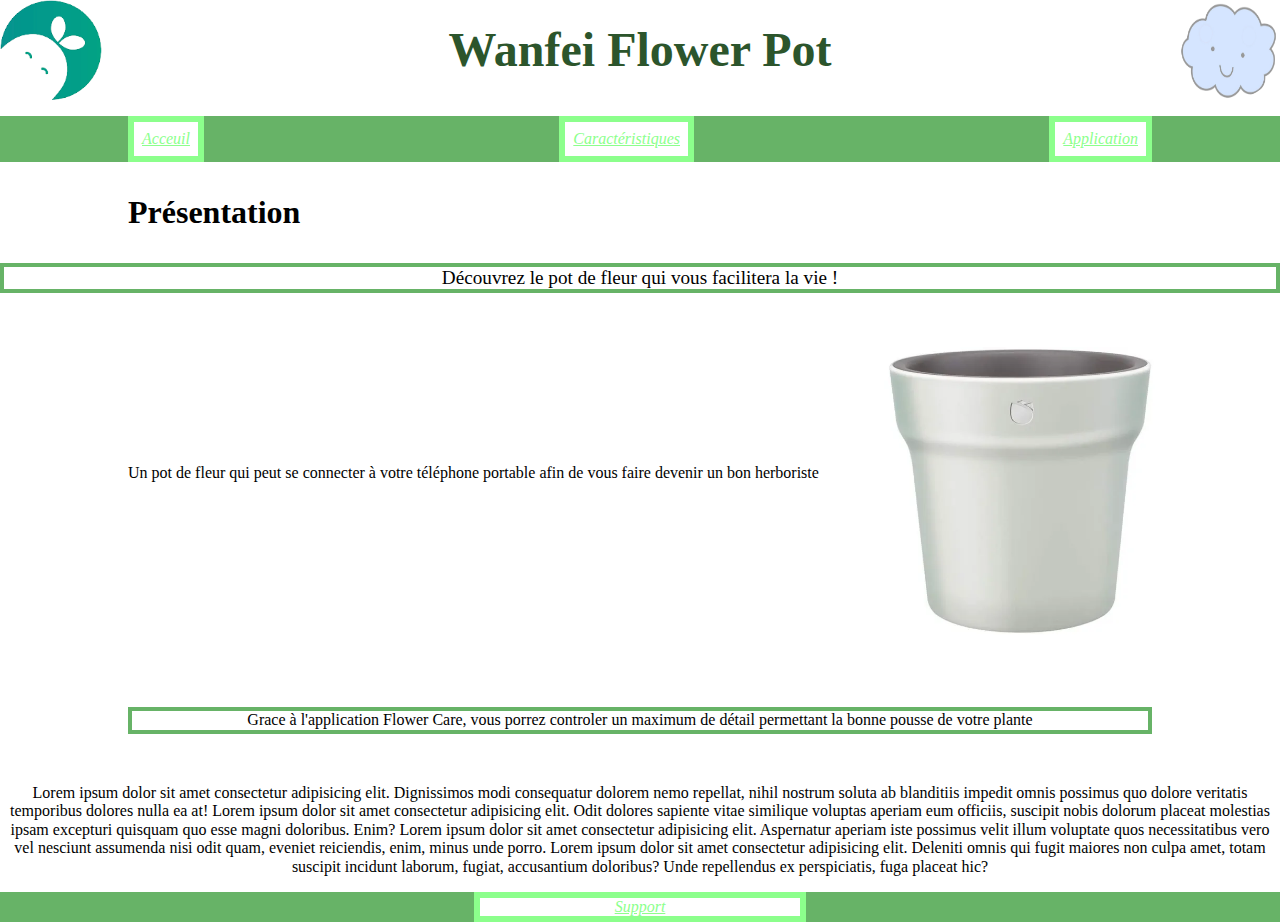
<file: index.html>
<!DOCTYPE html>
<html lang="en">
<head>
    <meta charset="UTF-8">
    <meta http-equiv="X-UA-Compatible" content="IE=edge">
    <meta name="viewport" content="width=device-width, initial-scale=1.0">
    <link rel="stylesheet" href="style.css">
    <link rel="stylesheet" href="normalize.css">
    <title>Wanfei</title>
</head>
<body>
    <header>
        <nav class="HautP">
            <img class="Logo" src="images/Wanfei.png" alt="Logo Wanfei">
            <h1 class="titre">Wanfei Flower Pot</h1>
            <img class="nuage" src="images/nuage.png" alt="nuage">
        </nav>
        <nav class="liste">
            <ul>
                <a class="couleur" href="index.html"><li class="Acceuil">Acceuil</li></a>
                <a class="couleur" href="Caractéristiques.html"><li class="Caractéristiques">Caractéristiques</li></a>
                <a class="couleur" href="Application.html"><li class="Application">Application</li></a>
            </ul>
        </nav>
    </header>
    <main>
        <section>
            <h3 class="titre">Présentation</h3>
            <p class="texte1">
                Découvrez le pot de fleur qui vous facilitera la vie !
            </p>
            <p class="mainA texte2">
                Un pot de fleur qui peut se connecter à votre téléphone portable afin de vous faire devenir un bon herboriste
            <img class="mainA" src="images/pot.png" alt="pot de fleur et appli mobile">
            </p>
        <br>
            <p class="texte3">
                Grace à l'application Flower Care, vous porrez controler un maximum de détail permettant la bonne pousse de votre plante
            </p>
        <br>
            <p class="texte4">
                Lorem ipsum dolor sit amet consectetur adipisicing elit. Dignissimos modi consequatur dolorem nemo repellat, nihil nostrum soluta ab blanditiis impedit omnis possimus quo dolore veritatis temporibus dolores nulla ea at!
                Lorem ipsum dolor sit amet consectetur adipisicing elit. Odit dolores sapiente vitae similique voluptas aperiam eum officiis, suscipit nobis dolorum placeat molestias ipsam excepturi quisquam quo esse magni doloribus. Enim?
                Lorem ipsum dolor sit amet consectetur adipisicing elit. Aspernatur aperiam iste possimus velit illum voluptate quos necessitatibus vero vel nesciunt assumenda nisi odit quam, eveniet reiciendis, enim, minus unde porro.
                Lorem ipsum dolor sit amet consectetur adipisicing elit. Deleniti omnis qui fugit maiores non culpa amet, totam suscipit incidunt laborum, fugiat, accusantium doloribus? Unde repellendus ex perspiciatis, fuga placeat hic?
            </p> 
        </section>
    </main>
    <footer class="footer">
                <a class="couleur posC" href="support.html"><p class="centre">Support</p></a> 
    </footer>
</body>
</html>
</file>
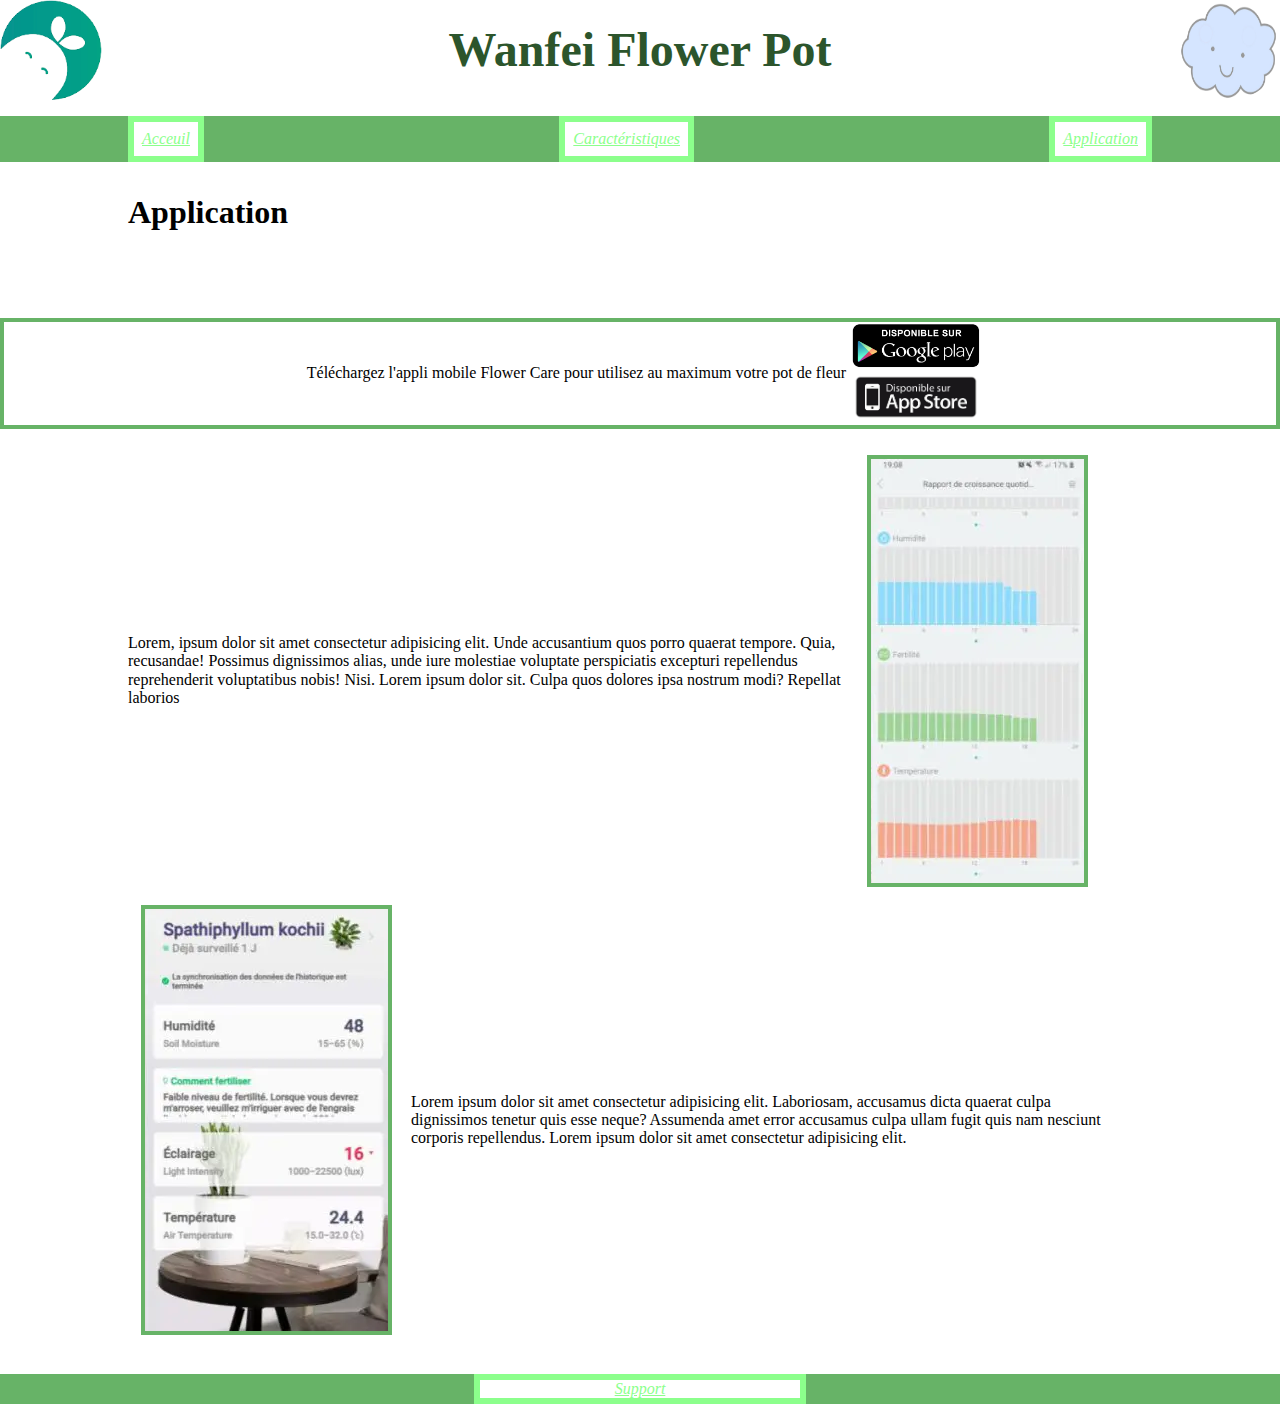
<file: Application.html>
<!DOCTYPE html>
<html lang="en">
    <head>
        <meta charset="UTF-8">
        <meta http-equiv="X-UA-Compatible" content="IE=edge">
        <meta name="viewport" content="width=device-width, initial-scale=1.0">
        <link rel="stylesheet" href="style.css">
        <link rel="stylesheet" href="normalize.css">
        <title>Wanfei</title>
    </head>
    <body>
    <!--blablablablablablablablablablblablablablablablablablablablablab-->
        <header>
            <nav class="HautP">
                <img class="Logo" src="images/Wanfei.png" alt="Logo Wanfei">
                <h1 class="titre">Wanfei Flower Pot</h1>
                <img class="nuage" src="images/nuage.png" alt="nuage">
            </nav>
            <nav class="liste">
                <ul>
                    <a class="couleur" href="index.html"><li class="Acceuil">Acceuil</li></a>
                    <a class="couleur" href="Caractéristiques.html"><li class="Caractéristiques">Caractéristiques</li></a>
                    <a class="couleur" href="Application.html"><li class="Application">Application</li></a>
                </ul>
            </nav>
        </header>
        <main>
        <h3 class="titre">Application</h3>
        <br>
        <br>
        <br>
            <div class="mainapp">
                <p class="txtapp">Téléchargez l'appli mobile Flower Care pour utilisez au maximum votre pot de fleur</p>
                <div class="storelien">
                    <a class="google" href="https://play.google.com/store/apps/details?id=com.huahuacaocao.flowercare&gl=FR"><img class="googleplay" src="images/Logo_Google_play.png" alt="Google Play"></a>
                    <a class="apple" href="https://apps.apple.com/fr/app/flower-care/id1095274672"><img class="appstore" src="images/App-Store.png" alt="App-Store"></a>
                </div> 
            </div>
            <div class="mainapp1">
                <p class="txtapp">Lorem, ipsum dolor sit amet consectetur adipisicing elit. Unde accusantium quos porro quaerat tempore. Quia, recusandae! Possimus dignissimos alias, unde iure molestiae voluptate perspiciatis excepturi repellendus reprehenderit voluptatibus nobis! Nisi.
                    Lorem ipsum dolor sit. Culpa quos dolores ipsa nostrum modi? Repellat laborios
                </p>
                <img class="imgmarge" src="images/AppWanfei.png" alt="Image de l'application">
            </div>
        <br>
            <div class="mainapp2">
                <p class="txtapp">Lorem ipsum dolor sit amet consectetur adipisicing elit. Laboriosam, accusamus dicta quaerat culpa dignissimos tenetur quis esse neque? Assumenda amet error accusamus culpa ullam fugit quis nam nesciunt corporis repellendus.
                    Lorem ipsum dolor sit amet consectetur adipisicing elit.
                </p>
                <img class="imgmarge2" src="images/AppWanfei1.png" alt="Image de l'application">
            </div>
        </main>
        <footer class="footer">
            <a class="couleur posC" href="support.html"><p class="centre">Support</p></a> 
        </footer>
    </body>
</html>
</file>
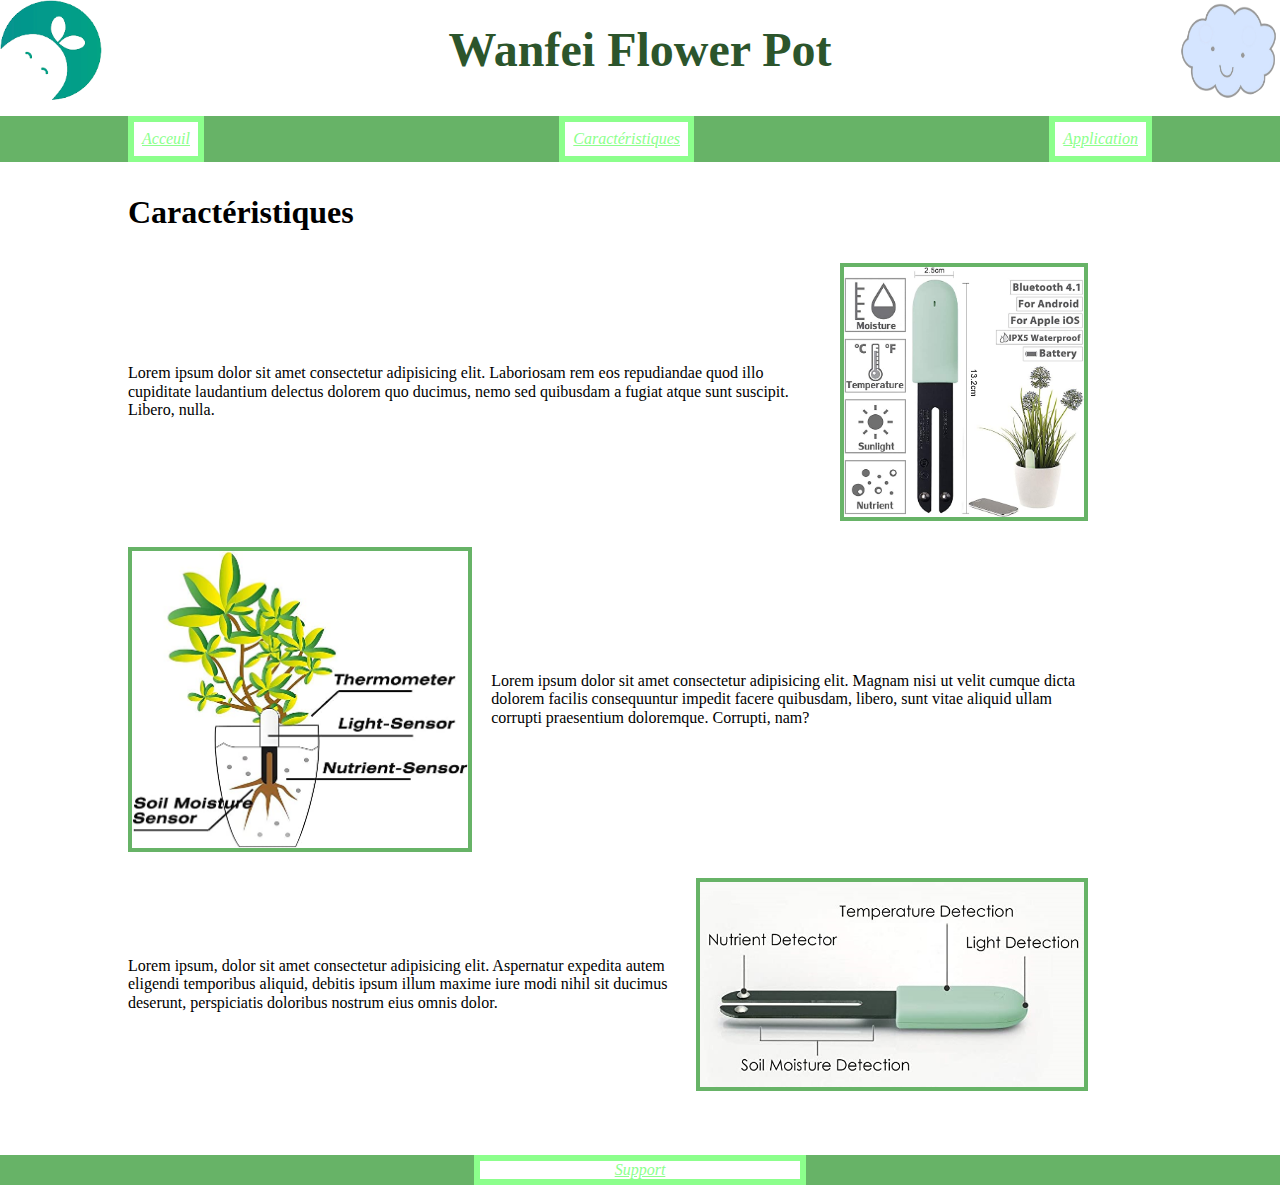
<file: Caractéristiques.html>
<!DOCTYPE html>
<html lang="en">
<head>
    <meta charset="UTF-8">
    <meta http-equiv="X-UA-Compatible" content="IE=edge">
    <meta name="viewport" content="width=device-width, initial-scale=1.0">
    <link rel="stylesheet" href="style.css">
    <link rel="stylesheet" href="normalize.css">
    <title>Wanfei</title>
</head>
<body>
    <!--blablablablablablablablablablblablablablablablablablablablablab-->
    <header>
        <nav class="HautP">
            <img class="Logo" src="images/Wanfei.png" alt="Logo Wanfei">
            <h1 class="titre">Wanfei Flower Pot</h1>
            <img class="nuage" src="images/nuage.png" alt="nuage">
        </nav>
        <nav class="liste">
            <ul>
                <a class="couleur" href="index.html"><li class="Acceuil">Acceuil</li></a>
                <a class="couleur" href="Caractéristiques.html"><li class="Caractéristiques">Caractéristiques</li></a>
                <a class="couleur" href="Application.html"><li class="Application">Application</li></a>
            </ul>
        </nav>
    </header>
    <main>
        <h3 class="titre">Caractéristiques</h3>
        <div class="maincara1">
            <p class="txtapp">Lorem ipsum dolor sit amet consectetur adipisicing elit. Laboriosam rem eos repudiandae quod illo cupiditate laudantium delectus dolorem quo ducimus, nemo sed quibusdam a fugiat atque sunt suscipit. Libero, nulla.</p>
            <img class="imgmarge img1" src="images/flowerpot.png" alt="pot de fleur">
        </div>
        <div class="maincara2">
            <p class="txtapp">Lorem ipsum dolor sit amet consectetur adipisicing elit. Magnam nisi ut velit cumque dicta dolorem facilis consequuntur impedit facere quibusdam, libero, sunt vitae aliquid ullam corrupti praesentium doloremque. Corrupti, nam?</p>
            <img class="imgmarge2 img2" src="images/caracteristiques.png" alt="caracteristiques pot de fleur">
        </div>
        <div class="maincara3">
            <p class="txtapp">Lorem ipsum, dolor sit amet consectetur adipisicing elit. Aspernatur expedita autem eligendi temporibus aliquid, debitis ipsum illum maxime iure modi nihil sit ducimus deserunt, perspiciatis doloribus nostrum eius omnis dolor.</p>
            <img class="imgmarge img3" src="images/caracteristiques2.png" alt="caracteristiques pot de fleur">
        </div>
    </main>
    <footer class="footer">
        <a class="couleur posC" href="support.html"><p class="centre">Support</p></a> 
    </footer>
</body>
</file>
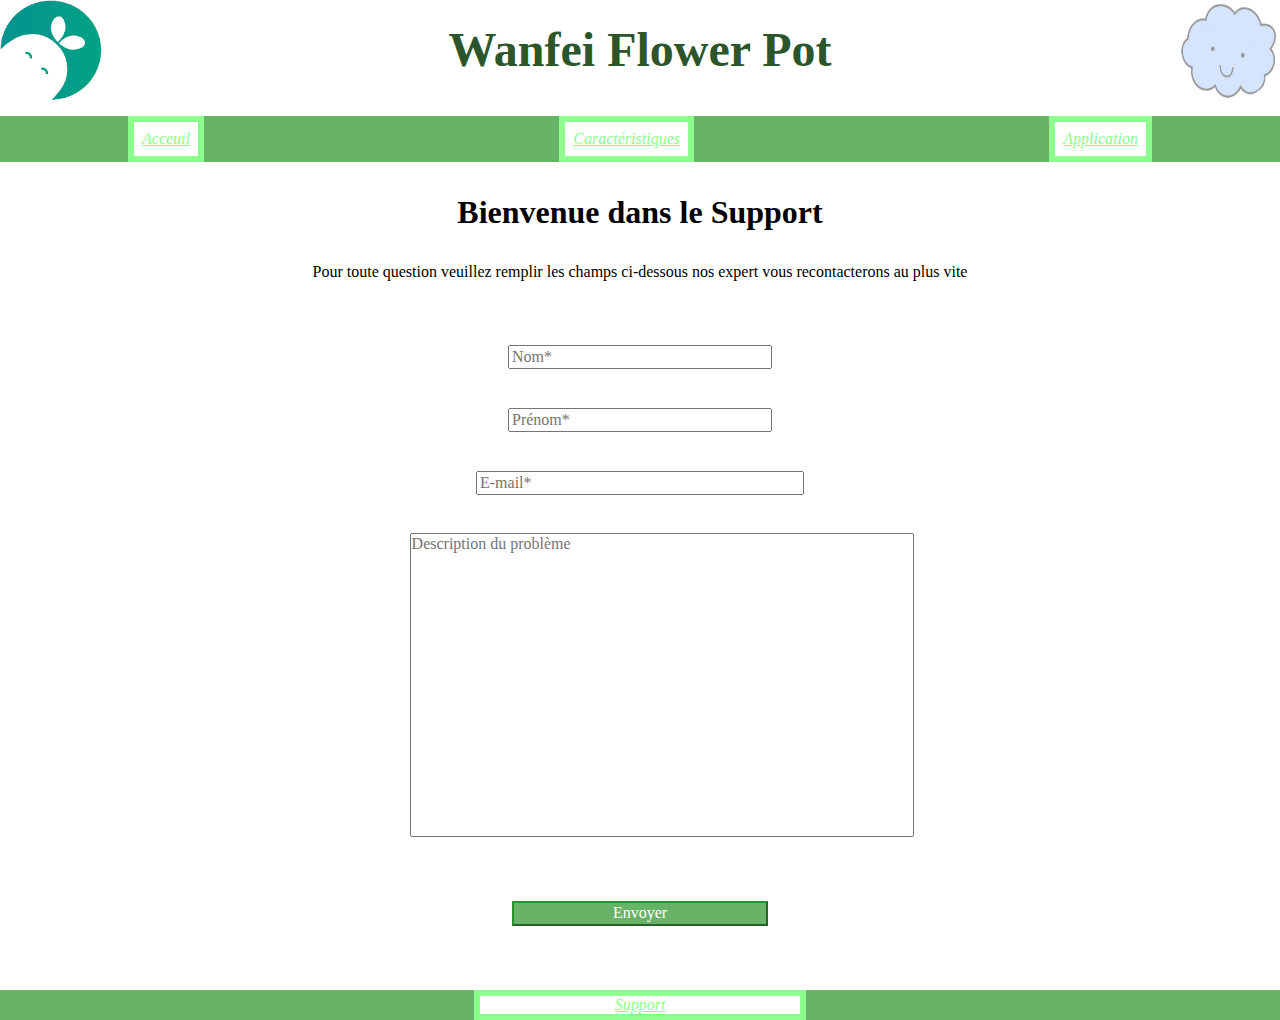
<file: support.html>
<!DOCTYPE html>
<html lang="en">
<head>
    <meta charset="UTF-8">
    <meta http-equiv="X-UA-Compatible" content="IE=edge">
    <meta name="viewport" content="width=device-width, initial-scale=1.0">
    <link rel="stylesheet" href="style.css">
    <link rel="stylesheet" href="normalize.css">
    <title>Wanfei</title>
</head>
<body>
    <!--blablablablablablablablablablblablablablablablablablablablablab-->
    <header>
        <nav class="HautP">
            <img class="Logo" src="images/Wanfei.png" alt="Logo Wanfei">
            <h1 class="titre">Wanfei Flower Pot</h1>
            <img class="nuage" src="images/nuage.png" alt="nuage">
        </nav>
        <nav class="liste">
            <ul>
                <a class="couleur" href="index.html"><li class="Acceuil">Acceuil</li></a>
                <a class="couleur" href="Caractéristiques.html"><li class="Caractéristiques">Caractéristiques</li></a>
                <a class="couleur" href="Application.html"><li class="Application">Application</li></a>
            </ul>
        </nav>
    </header>
    <main>
        <h3 class="titreS"> Bienvenue dans le Support</h3>
        <p class="pS">Pour toute question veuillez remplir les champs ci-dessous nos expert vous recontacterons au plus vite</p>
        <div class="pos">
            <input class="tal1" type="text" placeholder="Nom*">
        </div>
        <div class="pos">
            <input class="tal2" type="text" placeholder="Prénom*">
        </div>
        <div class="pos">
            <input class="tal3" type="text" placeholder="E-mail*">
        </div>
        <textarea class="pos texte" placeholder="Description du problème"></textarea>
        <input class="submit" type="submit" name="commit" value="Envoyer">
    </main>
    <footer class="footer">
        <a class="couleur posC" href="support.html"><p class="centre">Support</p></a> 
    </footer>
</body>
</file>
<file: style.css>
/* Header Logo Titre*/
nav.HautP{
    background-color: white;
    display: flex;
}
img.Logo{
    width: 8%; border-radius: 100%; border-color: brown; background-color: white;
}
h1.titre{
    font-family: fantasy;
    font-size:300% ;
    color: rgb(44, 85, 44);
    font-size: auto;
    margin: auto;
}
img.nuage{
    width: 8%; border-radius: 100%; border-color: brown; background-color: white;
}
@media screen and (max-width: 800px) {
    h1.titre{
        font-size: 200%;
    }
}
/*Header lien*/
ul{
    padding: 0px;
    list-style-type: none;
    display: flex;
    flex-direction: row ;
    justify-content: space-between;
    margin-left: 10%;
    margin-right: 10%;
}
li {
    padding : 0.5em;
    margin: auto;
}
li.Acceuil {
    background-color: white;
    border:  6px solid rgb(140, 255, 140);
}

li.Caractéristiques {
    background-color: white;
    border: 6px solid rgb(140, 255, 140);
}
li.Application {
    background-color: white;
    border: 6px solid rgb(140, 255, 140);
}
nav.liste {
    background-color: rgba(0, 128, 0, 0.596);
    width: 100%;
}
a.couleur{
    color: rgb(140, 255, 140);
    font-style: oblique;
}
/*Main Acceuil*/
h3.titre{
    font-family: fantasy;
    font-size: 200%;
    margin-left: 10%;
}
p.texte1{
    font-size: 120%;
    text-align: center;
    border: 4px solid  rgba(0, 128, 0, 0.596);
}
p.texte2{
    font-size: 100%;
    text-align: center;
    margin-left: 10%;
}
p.texte3{
    font-size: 100%;
    text-align: center;
    border: 4px solid  rgba(0, 128, 0, 0.596);
    margin-top: 3%;
    margin-right: 10%;
    margin-left: 10%;
}
p.texte4{
    font-size: 100%;
    text-align: center;
}
.mainA{
    display: flex;
    flex-direction: row;
    align-items: center;
}

img.mainA{
    width: 25%;
    margin-left: 5%;
    margin-right: 10%;
    margin-top: 3%;
}
/*Main App*/
.mainapp{
    display: flex;
    flex-direction: row;
    justify-content: center;
    margin: auto;
    border: 4px solid  rgba(0, 128, 0, 0.596);
}
p.txtapp{
        display: flex;
        align-items: center;
    
}
.mainapp1{
    display: flex;
    flex-direction: row;
    align-content: flex-end;
    margin-left: 10%;
    width: 75%;
    margin-top: 2%;
}
.mainapp2{
    display: flex;
    flex-direction: row-reverse;
    width: 75%;
    margin-left: 11%;
    margin-bottom: 3%;
}
div.storelien{
    width: 10%;
}
img.googleplay{
    width: 100%;
}
img.appstore{
    width: 100%;
}
img.imgmarge{
    border: 4px solid  rgba(0, 128, 0, 0.596);
    margin-left: 2%;
}
img.imgmarge2{
    border: 4px solid  rgba(0, 128, 0, 0.596);
    margin-right: 2%;
}
a.google{
    margin: 5%;
    width: 100%;
}
a.apple{
    margin: 5%;
    width: 100%;
}
@media screen and (max-width: 800px) {
    div.mainapp{
        margin-left: 3%;
        margin-right: 3%;
        width: 90%;
    }
    div.storelien{
        width: 25%;
        margin-right: 3%;
    }
}
@media screen and (max-width: 500px) {
    p.txtapp{
        font-size: 80%;
    }
    div.mainapp{
        margin-left: 3%;
        margin-right: 3%;
        width: 90%;
    }
    div.storelien{
        width: 50%;
        margin-right: 3%;
    }
}
/* Main Caractéristique */
.maincara1{
    display: flex;
    flex-direction: row;
    align-content: flex-end;
    width: 75%;
    margin-left: 10%;
    margin-top: 2%;
}
.maincara2{
    display: flex;
    flex-direction: row-reverse;
    width: 75%;
    margin-left: 10%;
    margin-top: 2%;
}
.maincara3{
    display: flex;
    flex-direction: row;
    align-content: flex-end;
    width: 75%;
    margin-left: 10%;
    margin-top: 2%;
    margin-bottom: 5%;
}
img.img1{
    width: 25%;
}
img.img2{
    width: 35%;
}
img.img3{
    width: 40%;
}
@media screen and (max-width: 800px) {
    img.img1{
        width :50%;
    }
    img.img2{
        width: 50%;
    }
    img.img3{
        width: 80%;
    }
    div.maincara3{
        display: flex;
        flex-wrap: wrap;
    }
}
@media screen and (max-width: 600px) {
    img.img1{
        width :40%;
    }
    img.img2{
        width: 40%;
    }
    img.img3{
        width: 80%;
    }
    div.maincara3{
        display: flex;
        flex-wrap: wrap;
    }
}
/* Main Support */
h3.titreS{
    font-family: fantasy;
    font-size: 200%;
    text-align: center;
}
p.pS{
    text-align: center;
    margin-bottom: 5%;
}
input.tal1{
    width: 20%;
}
input.tal2{
    width: 20%;
}
input.tal3{
    width: 25%;
}
div.pos{
    display: flex;
    justify-content: center;
    margin-bottom: 3%;
}
div.talD{
    height: 200px;
    width: 200px;
}
textarea.texte {
    display: flex;
    align-items: center;
    margin: 1px;
    padding: 1px;
    width: 500px;
    height: 300px;
    resize: none;
}
textarea.pos{
    margin-left: 32% ;
    margin-bottom: 5%;
}
input.submit{
    color: white;
    background-color: rgba(0, 128, 0, 0.596);
    border-color: rgba(0, 128, 0, 0.596);
    width: 20%;
    margin-left: 40%;
    margin-bottom: 5%;
}
@media screen and (max-width: 1100px) {
    textarea.texte{
        width: 300px;
        height: 100px;
    }
}
@media screen and (max-width: 600px) {
    textarea.texte{
        width: 250px;
        height: 150px;
    }
}
/*footer*/
footer{
    display: flex;
    background-color: rgba(0, 128, 0, 0.596);
    justify-content: center;
}
p.centre{
    text-align: center;
    margin: auto;
    width: 100%;   
}
a.posC {
    background-color: white;
    border: 6px solid rgb(140, 255, 140);
    width: 25%;
}
</file>
